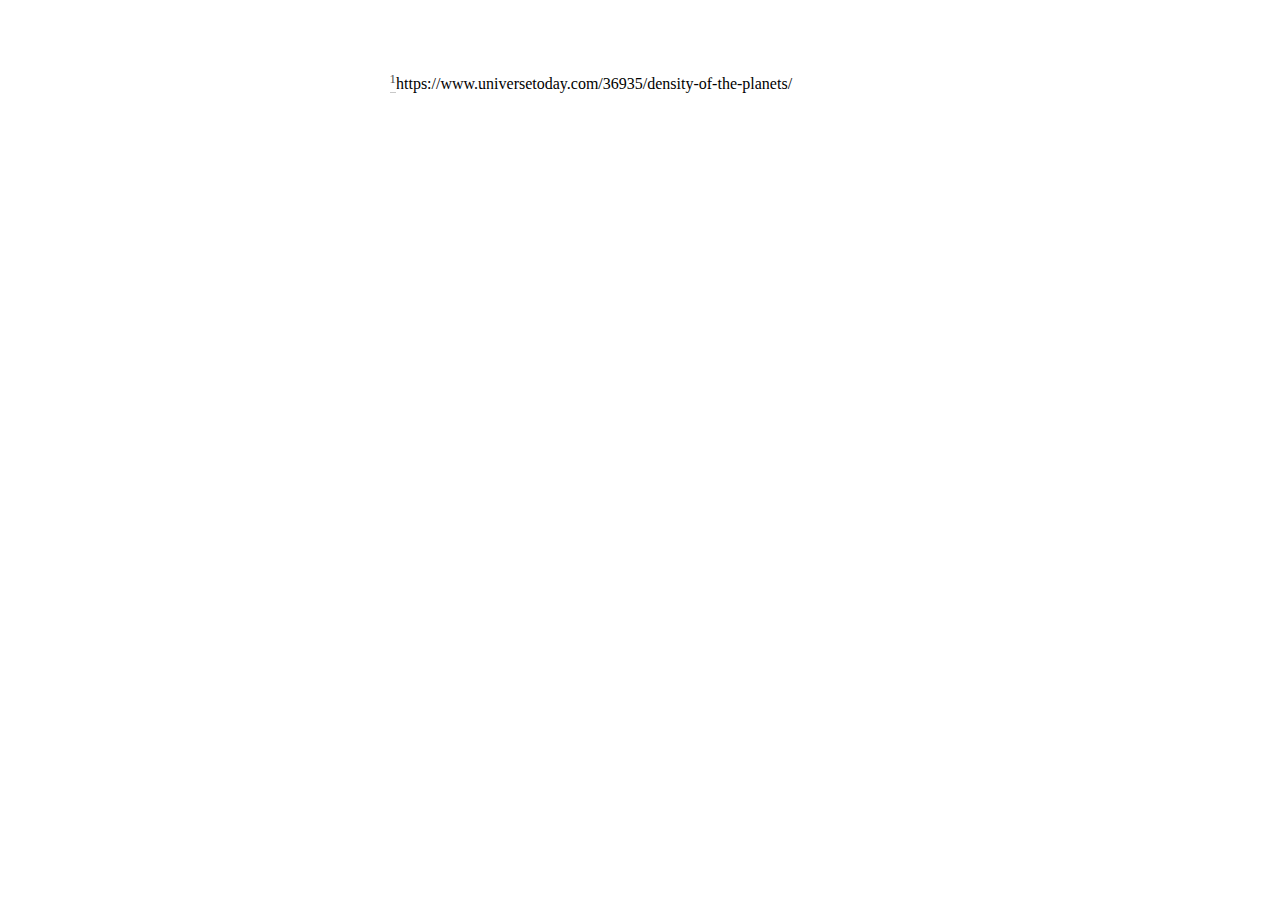
<file: green_buddhism2.html>
<?xml version="1.0" encoding="iso-8859-1" ?> 
<!DOCTYPE html PUBLIC "-//W3C//DTD XHTML 1.0 Transitional//EN" 
  "http://www.w3.org/TR/xhtml1/DTD/xhtml1-transitional.dtd">  
<!--http://www.w3.org/TR/xhtml1/DTD/xhtml1-transitional.dtd-->  
<html xmlns="http://www.w3.org/1999/xhtml"  
> 
<head><title></title> 
<meta http-equiv="Content-Type" content="text/html; charset=iso-8859-1" /> 
<meta name="generator" content="TeX4ht (http://www.tug.org/tex4ht/)" /> 
<meta name="originator" content="TeX4ht (http://www.tug.org/tex4ht/)" /> 
<!-- next,html,xhtml --> 
<meta name="src" content="green_buddhism.tex" /> 
<link rel="stylesheet" type="text/css" href="green_buddhism.css" /> 
<link rel="stylesheet" type="text/css" href="css/scale.css" /></head><body 
>
      <div class="footnote-text">
 <!--l. 219--><p class="indent" >     <span class="footnote-mark"><a 
 id="fn1x32">   <sup class="textsuperscript">1</sup></a></span><tspan font-family="ecrm" font-size="0800">https://www.universetoday.com/36935/density-of-the-planets/</tspan></p></div>
      
</body></html>
</file>
<file: green_buddhism.css>
/* start css.sty */
.cmr-7{font-size:70%;}
.cmmi-7{font-size:70%;font-style: italic;}
.cmmi-10{font-style: italic;}
.ecrm-1728{font-size:170%;}
.ecrm-1200{font-size:120%;}
.ectt-1000{ font-family: monospace;}
.ectt-1000{ font-family: monospace;}
.ectt-1000{ font-family: monospace;}
.ectt-1000{ font-family: monospace;}
.ectt-1000{ font-family: monospace;}
.ectt-1000{ font-family: monospace;}
.ectt-1000{ font-family: monospace;}
.ectt-1000{ font-family: monospace;}
.ecbx-1000{ font-weight: bold;}
.ecbx-1000{ font-weight: bold;}
.ecbx-1000{ font-weight: bold;}
.ecbx-1000{ font-weight: bold;}
.ecbx-1000{ font-weight: bold;}
.ecbx-1000{ font-weight: bold;}
.ecbx-1000{ font-weight: bold;}
.ecbx-1000{ font-weight: bold;}
.eccc1000-{font-variant: small-caps;}
.ecrm-0900{font-size:90%;}
.ecrm-0800{font-size:80%;}
.ecti-1000{ font-style: italic;}
.ecti-1000{ font-style: italic;}
.ecti-1000{ font-style: italic;}
.ecti-1000{ font-style: italic;}
.ecti-1000{ font-style: italic;}
.ecti-1000{ font-style: italic;}
.ecti-1000{ font-style: italic;}
.ecti-1000{ font-style: italic;}
.small-caps{font-variant: small-caps; }
@media print {span.next {visibility:hidden;}}
p.noindent { text-indent: 0em }
td p.noindent { text-indent: 0em; margin-top:0em; }
p.nopar { text-indent: 0em; }
p.indent{ text-indent: 1.5em }
@media print {div.crosslinks {visibility:hidden;}}
a img { border-top: 0; border-left: 0; border-right: 0; }
center { margin-top:1em; margin-bottom:1em; }
td center { margin-top:0em; margin-bottom:0em; }
.Canvas { position:relative; }
img.math{vertical-align:middle;}
li p.indent { text-indent: 0em }
li p:first-child{ margin-top:0em; }
li p:last-child, li div:last-child { margin-bottom:0.5em; }
li p~ul:last-child, li p~ol:last-child{ margin-bottom:0.5em; }
.enumerate1 {list-style-type:decimal;}
.enumerate2 {list-style-type:lower-alpha;}
.enumerate3 {list-style-type:lower-roman;}
.enumerate4 {list-style-type:upper-alpha;}
div.newtheorem { margin-bottom: 2em; margin-top: 2em;}
.obeylines-h,.obeylines-v {white-space: nowrap; }
div.obeylines-v p { margin-top:0; margin-bottom:0; }
.overline{ text-decoration:overline; }
.overline img{ border-top: 1px solid black; }
td.displaylines {text-align:center; white-space:nowrap;}
.centerline {text-align:center;}
.rightline {text-align:right;}
div.verbatim {font-family: monospace; white-space: nowrap; text-align:left; clear:both; }
.fbox {padding-left:3.0pt; padding-right:3.0pt; text-indent:0pt; border:solid black 0.4pt; }
div.fbox {display:table}
div.center div.fbox {text-align:center; clear:both; padding-left:3.0pt; padding-right:3.0pt; text-indent:0pt; border:solid black 0.4pt; }
div.minipage{width:100%;}
div.center, div.center div.center {text-align: center; margin-left:1em; margin-right:1em;}
div.center div {text-align: left;}
div.flushright, div.flushright div.flushright {text-align: right;}
div.flushright div {text-align: left;}
div.flushleft {text-align: left;}
.underline{ text-decoration:underline; }
.underline img{ border-bottom: 1px solid black; margin-bottom:1pt; }
.framebox-c, .framebox-l, .framebox-r { padding-left:3.0pt; padding-right:3.0pt; text-indent:0pt; border:solid black 0.4pt; }
.framebox-c {text-align:center;}
.framebox-l {text-align:left;}
.framebox-r {text-align:right;}
span.thank-mark{ vertical-align: super }
span.footnote-mark sup.textsuperscript, span.footnote-mark a sup.textsuperscript{ font-size:80%; }
div.tabular, div.center div.tabular {text-align: center; margin-top:0.5em; margin-bottom:0.5em; }
table.tabular td p{margin-top:0em;}
table.tabular {margin-left: auto; margin-right: auto;}
td p:first-child{ margin-top:0em; }
td p:last-child{ margin-bottom:0em; }
div.td00{ margin-left:0pt; margin-right:0pt; }
div.td01{ margin-left:0pt; margin-right:5pt; }
div.td10{ margin-left:5pt; margin-right:0pt; }
div.td11{ margin-left:5pt; margin-right:5pt; }
table[rules] {border-left:solid black 0.4pt; border-right:solid black 0.4pt; }
td.td00{ padding-left:0pt; padding-right:0pt; }
td.td01{ padding-left:0pt; padding-right:5pt; }
td.td10{ padding-left:5pt; padding-right:0pt; }
td.td11{ padding-left:5pt; padding-right:5pt; }
table[rules] {border-left:solid black 0.4pt; border-right:solid black 0.4pt; }
.hline hr, .cline hr{ height : 1px; margin:0px; }
.tabbing-right {text-align:right;}
span.TEX {letter-spacing: -0.125em; }
span.TEX span.E{ position:relative;top:0.5ex;left:-0.0417em;}
a span.TEX span.E {text-decoration: none; }
span.LATEX span.A{ position:relative; top:-0.5ex; left:-0.4em; font-size:85%;}
span.LATEX span.TEX{ position:relative; left: -0.4em; }
div.float, div.figure {margin-left: auto; margin-right: auto;}
div.float img {text-align:center;}
div.figure img {text-align:center;}
.marginpar {width:20%; float:right; text-align:left; margin-left:auto; margin-top:0.5em; font-size:85%; text-decoration:underline;}
.marginpar p{margin-top:0.4em; margin-bottom:0.4em;}
table.equation {width:100%;}
.equation td{text-align:center; }
td.equation { margin-top:1em; margin-bottom:1em; } 
td.equation-label { width:5%; text-align:center; }
td.eqnarray4 { width:5%; white-space: normal; }
td.eqnarray2 { width:5%; }
table.eqnarray-star, table.eqnarray {width:100%;}
div.eqnarray{text-align:center;}
div.array {text-align:center;}
div.pmatrix {text-align:center;}
table.pmatrix {width:100%;}
span.pmatrix img{vertical-align:middle;}
div.pmatrix {text-align:center;}
table.pmatrix {width:100%;}
span.bar-css {text-decoration:overline;}
img.cdots{vertical-align:middle;}
.partToc a, .partToc, .likepartToc a, .likepartToc {line-height: 200%; font-weight:bold; font-size:110%;}
.chapterToc a, .chapterToc, .likechapterToc a, .likechapterToc, .appendixToc a, .appendixToc {line-height: 200%; font-weight:bold;}
.index-item, .index-subitem, .index-subsubitem {display:block}
div.caption {text-indent:-2em; margin-left:3em; margin-right:1em; text-align:left;}
div.caption span.id{font-weight: bold; white-space: nowrap; }
h1.partHead{text-align: center}
p.bibitem { text-indent: -2em; margin-left: 2em; margin-top:0.6em; margin-bottom:0.6em; }
p.bibitem-p { text-indent: 0em; margin-left: 2em; margin-top:0.6em; margin-bottom:0.6em; }
.paragraphHead, .likeparagraphHead { margin-top:2em; font-weight: bold;}
.subparagraphHead, .likesubparagraphHead { font-weight: bold;}
.quote {margin-bottom:0.25em; margin-top:0.25em; margin-left:1em; margin-right:1em; text-align:justify;}
.verse{white-space:nowrap; margin-left:2em}
div.maketitle {text-align:center;}
h2.titleHead{text-align:center;}
div.maketitle{ margin-bottom: 2em; }
div.author, div.date {text-align:center;}
div.thanks{text-align:left; margin-left:10%; font-size:85%; font-style:italic; }
div.author{white-space: nowrap;}
.quotation {margin-bottom:0.25em; margin-top:0.25em; margin-left:1em; }
h1.partHead{text-align: center}
.abstract p {margin-left:5%; margin-right:5%;}
div.abstract {width:100%;}
.framedenv{border: 1px solid black;}
.figure img.graphics {margin-left:10%;}
div.tabular, div.center div.tabular {text-align: center; margin-top:0.5em; margin-bottom:0.5em; }
table.tabular td p{margin-top:0em;}
table.tabular {margin-left: auto; margin-right: auto;}
td p:first-child{ margin-top:0em; }
td p:last-child{ margin-bottom:0em; }
div.td00{ margin-left:0pt; margin-right:0pt; }
div.td01{ margin-left:0pt; margin-right:5pt; }
div.td10{ margin-left:5pt; margin-right:0pt; }
div.td11{ margin-left:5pt; margin-right:5pt; }
table[rules] {border-left:solid black 0.4pt; border-right:solid black 0.4pt; }
td.td00{ padding-left:0pt; padding-right:0pt; }
td.td01{ padding-left:0pt; padding-right:5pt; }
td.td10{ padding-left:5pt; padding-right:0pt; }
td.td11{ padding-left:5pt; padding-right:5pt; }
table[rules] {border-left:solid black 0.4pt; border-right:solid black 0.4pt; }
.hline hr, .cline hr{ height : 1px; margin:0px; }
div.array {text-align:center;}
div.verbatiminput {font-family: monospace; white-space: nowrap; }
dd.enumerate {margin-left: 2em;}
dt.enumerate {float:left; clear:left; margin-right:0.5em; margin-left:0.5em; text-align:right; }
dt.printshorthands{float:left; clear:left; margin-right:1em;}
dd.thebibliography {margin-left: 2.5em;}
dt.thebibliography {float:left; clear:left; margin-right:1em;}
.epigraph, .epigraphhead, epigraphs {margin-left:60%}
.epigraphhead .epigraph {margin-left:0%}
.episource {text-align:right}
.epigraphs table { width:40% ;}
.epigraphs table div .episource { text-align:right; width:100%;}
table[rules] {border-left:solid black 0.4pt; border-right:solid black 0.4pt; }
.marginpar {width:5em; float:right; text-align:left; margin-left:auto; font-size:85%; text-decoration:none;color:#aaa;} 
@media screen and (min-width: 46.3em){ .marginpar{margin-right:-6em;} }
tr#TBL-3-1- td{border-bottom:0.06998em solid}
tr#TBL-3-5- td{border-bottom:0.06998em solid}
 .foreignobject {line-height:100%; font-size:120%; font-family:STIXgeneral,Times,Symbol,cmr10,CMSY10,CMEX10;padding:0; margin:0; text-align:center; } 
math {vertical-align:baseline; line-height:100%; font-size:100%; font-family:STIXGeneral,Times,Symbol, cmr10,cmsy10,cmex10,cmmi10; font-style: normal; margin:0; padding:0; }
 .foreignobject {line-height:100%; font-size:120%; font-family:STIXgeneral,Times,Symbol,cmr10,CMSY10,CMEX10;padding:0; margin:0; text-align:center; } 
math {vertical-align:baseline; line-height:100%; font-size:100%; font-family:STIXGeneral,Times,Symbol, cmr10,cmsy10,cmex10,cmmi10; font-style: normal; margin:0; padding:0; }
 .foreignobject {line-height:100%; font-size:120%; font-family:STIXgeneral,Times,Symbol,cmr10,CMSY10,CMEX10;padding:0; margin:0; text-align:center; } 
math {vertical-align:baseline; line-height:100%; font-size:100%; font-family:STIXGeneral,Times,Symbol, cmr10,cmsy10,cmex10,cmmi10; font-style: normal; margin:0; padding:0; }
 .foreignobject {line-height:100%; font-size:120%; font-family:STIXgeneral,Times,Symbol,cmr10,CMSY10,CMEX10;padding:0; margin:0; text-align:center; } 
math {vertical-align:baseline; line-height:100%; font-size:100%; font-family:STIXGeneral,Times,Symbol, cmr10,cmsy10,cmex10,cmmi10; font-style: normal; margin:0; padding:0; }
tr#TBL-6-1- td{border-bottom:0.06998em solid}
tr#TBL-6-6- td{border-bottom:0.06998em solid}
 .foreignobject {line-height:100%; font-size:120%; font-family:STIXgeneral,Times,Symbol,cmr10,CMSY10,CMEX10;padding:0; margin:0; text-align:center; } 
math {vertical-align:baseline; line-height:100%; font-size:100%; font-family:STIXGeneral,Times,Symbol, cmr10,cmsy10,cmex10,cmmi10; font-style: normal; margin:0; padding:0; }
tr#TBL-8-1- td{border-bottom:0.06998em solid}
 .foreignobject {line-height:100%; font-size:120%; font-family:STIXgeneral,Times,Symbol,cmr10,CMSY10,CMEX10;padding:0; margin:0; text-align:center; } 
math {vertical-align:baseline; line-height:100%; font-size:100%; font-family:STIXGeneral,Times,Symbol, cmr10,cmsy10,cmex10,cmmi10; font-style: normal; margin:0; padding:0; }
 .foreignobject {line-height:100%; font-size:120%; font-family:STIXgeneral,Times,Symbol,cmr10,CMSY10,CMEX10;padding:0; margin:0; text-align:center; } 
math {vertical-align:baseline; line-height:100%; font-size:100%; font-family:STIXGeneral,Times,Symbol, cmr10,cmsy10,cmex10,cmmi10; font-style: normal; margin:0; padding:0; }
tr#TBL-20-10- td{border-bottom:0.06998em solid}
tr#TBL-21-1- td{border-bottom:0.06998em solid}
/* end css.sty */
</file>
<file: css/scale.css>
/*
###### ###### ### ## ########
## ## ## ## ## ## ## ##
## ## ## ## ## ##
###### ## ## ## ## ######
## ## ######### ## ##
## ## ## ## ## ## ## ##
###### ###### ## ## ######## ########

http://viljamis.com/blog/2012/typography/
--------------------------------------------- */

html, body, div, span, applet, object, iframe,
h1, h2, h3, h4, h5, h6, p, blockquote, pre,
a, abbr, acronym, address, big, cite, code,
del, dfn, em, ins, kbd, q, s, samp,
small, strike, strong, sub, sup, tt, var,
b, u, i, center,
dl, dt, dd, ol, ul, li,
fieldset, form, label, legend,
table, caption, tbody, tfoot, thead, tr, th, td,
article, aside, canvas, details, embed,
figure, figcaption, footer, hgroup,
menu, nav, output, ruby, section, summary,
time, mark, audio, video {
  margin: 0;
  padding: 0;
  border: 0;
  font-size:100%;
  font: inherit;
  vertical-align: baseline;
  }

article, aside, details, figcaption, figure,
footer, header, hgroup, menu, nav, section {
  display: block;
  }

strong, b {
  font-weight: bold;
  }

i, em, blockquote {
  font-style: italic;
  }

html, body {
  min-height: 100%;
  }

html {
  -webkit-text-size-adjust: 100%;
  -ms-text-size-adjust: 100%;
  background: rgb(255,255,255);
  overflow-y: scroll;
  }

img {
  -ms-interpolation-mode: bicubic;
  background: transparent;
  border: 0;
  }

img, embed, object, video {
  max-width: 100%;
  height: inherit;
  _width: 100%;
  }

/*
SELECTIONS
--------------------------------------------- */

::-moz-selection {
  background: rgb(100,100,100);
  color: rgb(255,255,255);
  text-shadow: none;
  }

::selection {
  background: rgb(100,100,100);
  color: rgb(255,255,255);
  text-shadow: none;
  }

::selection:window-inactive {
  background: rgb(220,220,220);
  color: rgb(50,50,50);
  }

img::selection {
  background: transparent;
  }

img::-moz-selection {
  background: transparent;
  }

/*
BASE TYPOGRAPHY
--------------------------------------------- */

body {
  font: 75%/1.5em Georgia, serif;
  max-width: 40.49984em;
  color: rgb(0,0,0);
  margin: 0 auto;
  padding: 1em;
  }

.ie body {
  max-width: 32.90612em;
  _width: 32.90612em;
  font-size: 100%;
  }

h1, h2, h3, h4, h5, h6 {
  -moz-font-feature-settings: "liga=1, kern=1";
  -ms-font-feature-settings: "liga" 1, "kern" 1;
  text-rendering: optimizeLegibility;
  margin-bottom: 1.42382em;
  font-weight: normal;
  }

p, ul, ol, dl, blockquote, .content img {
  margin-bottom: 1.5em;
  -webkit-hyphens: auto;
  -moz-hyphens: auto;
  hyphens: auto;
  }

abbr {
  text-transform: lowercase;
  font-variant: small-caps;
  letter-spacing: 0.1em;
  cursor: help;
  }

sub, sup {
  vertical-align: baseline;
  position: relative;
  font-size: 65%;
  line-height: 0;
  }

sub {
  bottom: -0.25em;
  }

sup {
  top: -0.5em;
  }

blockquote {
  margin: 1.5em 0 1.5em 1.80203em;
  color: rgb(90,90,90);
  position: relative;
  }

blockquote:before {
  -webkit-font-smoothing: antialiased;
  color: rgb(140,140,140);
  font-size: 3.60406em;
  position: absolute;
  font-style: italic;
  content: "\201C";
  line-height: 1em;
  left: -0.60180em;
  top: 0;
  }

ul, ol {
  margin-left: 1.5em;
  }

ul {
  list-style-type: circle;
  }

ol {
  list-style-type: lower-roman;
  }

h1 {
  margin: .97em 0 .5em;
  line-height: 1.125em;
  font-size: 2em;
  }

.ie h1 {
  font-size: 4em;
  }

h2 {
  line-height: 1.77777em;
  margin-bottom: 1em;
  font-size: 1.2em;
  }

h3 {
  margin: 1.7em 0 .85em;
  line-height: 1.5em;
  font-size: 1.3em;
  }

h4 {
  line-height: 1.12382em;
  margin: 0 0 1.3em;
  font-size: 1.2em;
  }

h5 {
  text-transform: uppercase;
  letter-spacing: 2px;
  line-height: 1.5em;
  margin: 0 0 1.5em;
  font-size: 1em;
  }

h6 {
  font-weight: bold;
  margin: 0 0 1.5em;
  }

pre,code {
  font: .9375em/1.26562em monospace, monospace;
  -webkit-font-smoothing: subpixel-antialiased;
  }

pre {
  color: rgb(90,90,90);
  padding: 1.5em 1em;
  margin-bottom: 3em;
  line-height: 1em;
  white-space: pre;
  white-space: pre-wrap;
  word-wrap: break-word;
  }

img {
  margin: .5em auto 1.5em auto;
  display: block;
  }

.highlight {
  border-color: rgb(0,0,0);
  background: #fffccf;
  color: rgb(0,0,0);
  margin-top: 3em;
  padding: 0 .2em;
  }

/*
LINKS
--------------------------------------------- */

a {
  border-bottom: 1px solid rgb(200,200,200);
  text-decoration: none;
  color: rgb(80,80,80);
  }

a:hover {
  border-bottom: 1px solid rgb(0,0,0);
  background: rgba(0,0,0,.05);
  color: rgb(0,0,0);
  }

a:active {
  outline: none;
  }

sup a {
  text-decoration: none;
  }

/*
PRINT STYLES
--------------------------------------------- */

@media print {

  html {
    border: 0;
    }

  a[href]:after {
    content: " (" attr(href) ")";
    }

  a[href^="javascript:"]:after,
  a[href^="#"]:after {
    content: "";
    }

  }

/*
MIN-WIDTH: 15.652em
--------------------------------------------- */

@media screen and (min-width: 15.652em) {

  body, .ectt-1000, .ectt-0900 {
    font-size: 87.5%;
    }

  h2 {
    font-size: 1.26562em;
    }

  h3 {
    font-size: 1.5em;
    }

  h4 {
    font-size: 1.26562em;
    }

  }

/*
MIN-WIDTH: 19.9375em
--------------------------------------------- */

@media screen and (min-width: 19.9375em) {

  body{
    font-size: 100%;
    padding: 1.5em;
    }
 .ectt-1000,.ectt-0900{
	  font-size: 120%;
 }	
  h1 {
    font-size: 3em;
    }

  .dropcap:first-letter {
    font: 3.32956em/0.7em Georgia, serif;
    -webkit-font-smoothing: antialiased;
    margin: .2em .15em .1em 0;
    float: left;
    }

  .ie9 .dropcap:first-letter {
    margin: .2em .45em 0 0;
    line-height: .9em;
    }

  }

/*
MIN-WIDTH: 29.9375em
--------------------------------------------- */

@media screen and (min-width: 29.9375em) {

  body {
    padding: 1.5em 3em;
    max-width: 34.3em;
    }

  ul, ol {
    margin-left: 0;
    }

  sup.indent {
    margin-left: -1.5em;
    }

  }

/*
MIN-WIDTH: 38em
--------------------------------------------- */

@media screen and (min-width: 38em) {

  html {
    /* background: url('../img/grid.gif') repeat; */
    }

  body {
    padding: 4.5em 3em 7.59372em;
    }

  h1 {
    margin: .97em 0 .8em;
    font-size: 4em;
    }

  }

/*
MIN-WIDTH: 99.9375em
--------------------------------------------- */

@media screen and (min-width: 99.9375em) {

  body, .ectt-1000,.ectt-0900 {
    max-width: 34.43736em;
    line-height: 1.75em;
    font-size: 112.5%;
    }

  }
</file>
